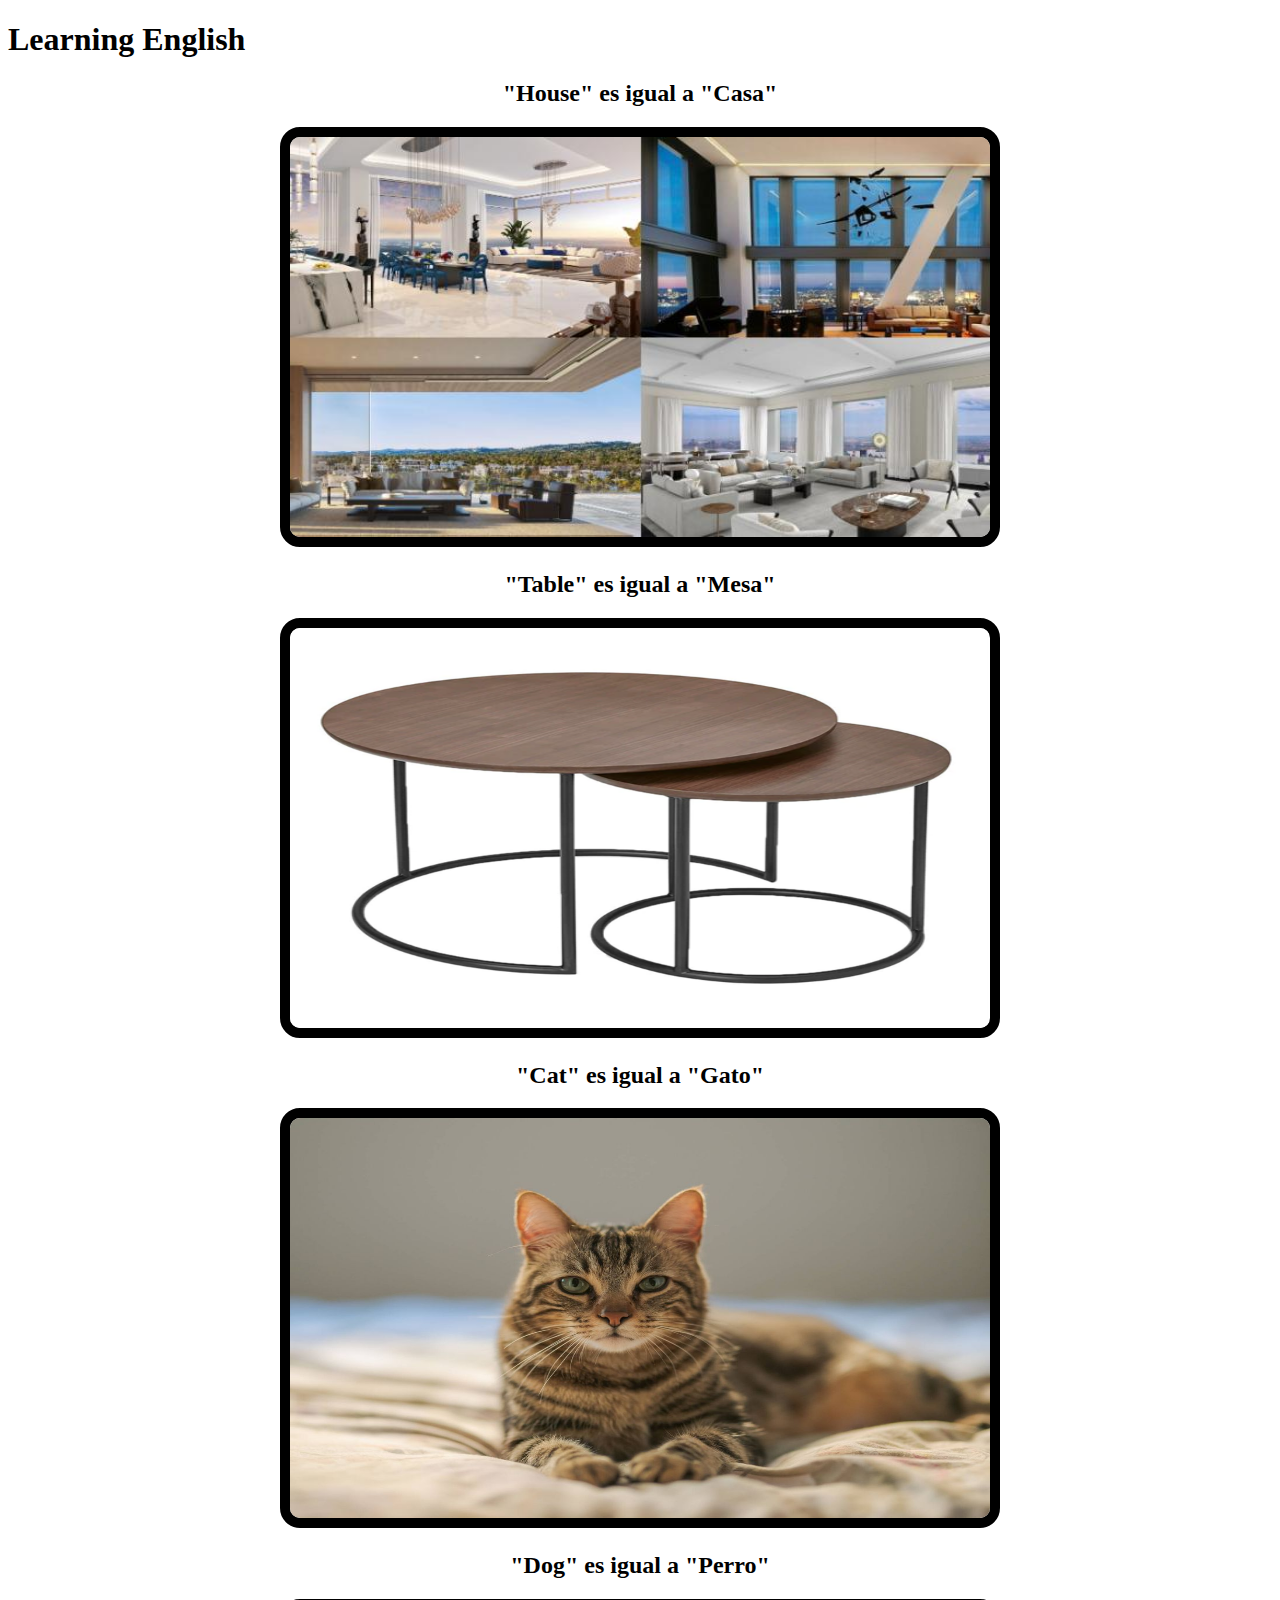
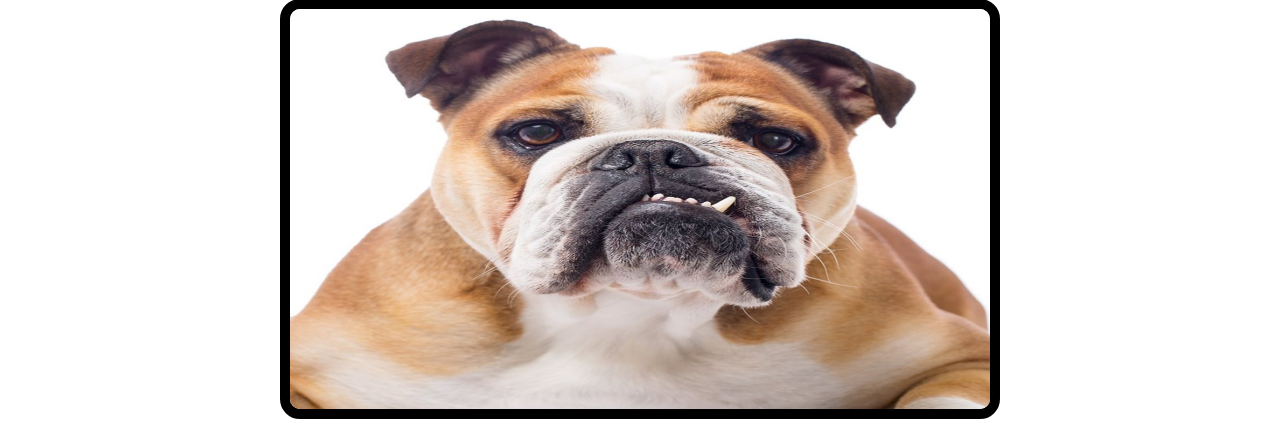
<file: Ejercicio02/index.html>
<!DOCTYPE html>
<html lang="en">
<head>
    <meta charset="UTF-8">
    <meta http-equiv="X-UA-Compatible" content="IE=edge">
    <meta name="viewport" content="width=device-width, initial-scale=1.0">
    <title>Ejercicio 02</title>
    <link rel="stylesheet" href="ccs/styles.css">
    <link href="https://cdn.jsdelivr.net/npm/bootstrap@5.1.3/dist/css/bootstrap.min.css" rel="stylesheet" integrity="sha384-1BmE4kWBq78iYhFldvKuhfTAU6auU8tT94WrHftjDbrCEXSU1oBoqyl2QvZ6jIW3" crossorigin="anonymous">
</head>
<body>
    
    <h1>Learning English</h1>

    <article>
        <div id="casa" class="d-none casa">
         <h2>"House" es igual a "Casa"</h2>
         <img class="imgt" src="images/casas.png" alt="casas">
        </div>
        <div id="mesa" class="d-none mesa">
            <h2>"Table" es igual a "Mesa"</h2>
            <img class="imgt" src="images/mesa.png" alt="mesa">
           </div>
        <div  id="gato" class="d-none gato">
            <h2>"Cat" es igual a "Gato"</h2>
            <img class="imgt" src="images/gato.jpg" alt="gato">
           </div>
        <div id="perro" class="d-none perro">
            <h2>"Dog" es igual a "Perro"</h2>
            <img class="imgt" src="images/perro.jpg" alt="perro">
           </div>

    </article>


    <script src="./ejercicio02.js"></script>
</body>
</html>
</file>
<file: Ejercicio02/ccs/styles.css>
.imgt{
    width: 700px;
    height: 400px;
    border: solid rgb(0, 0, 0) 10px;
    border-radius: 20px 20px 20px 20px;
}

.perro, .gato, .casa, .mesa {
   margin: 0; 
   padding: 0;
   text-align: center;
}
</file>
